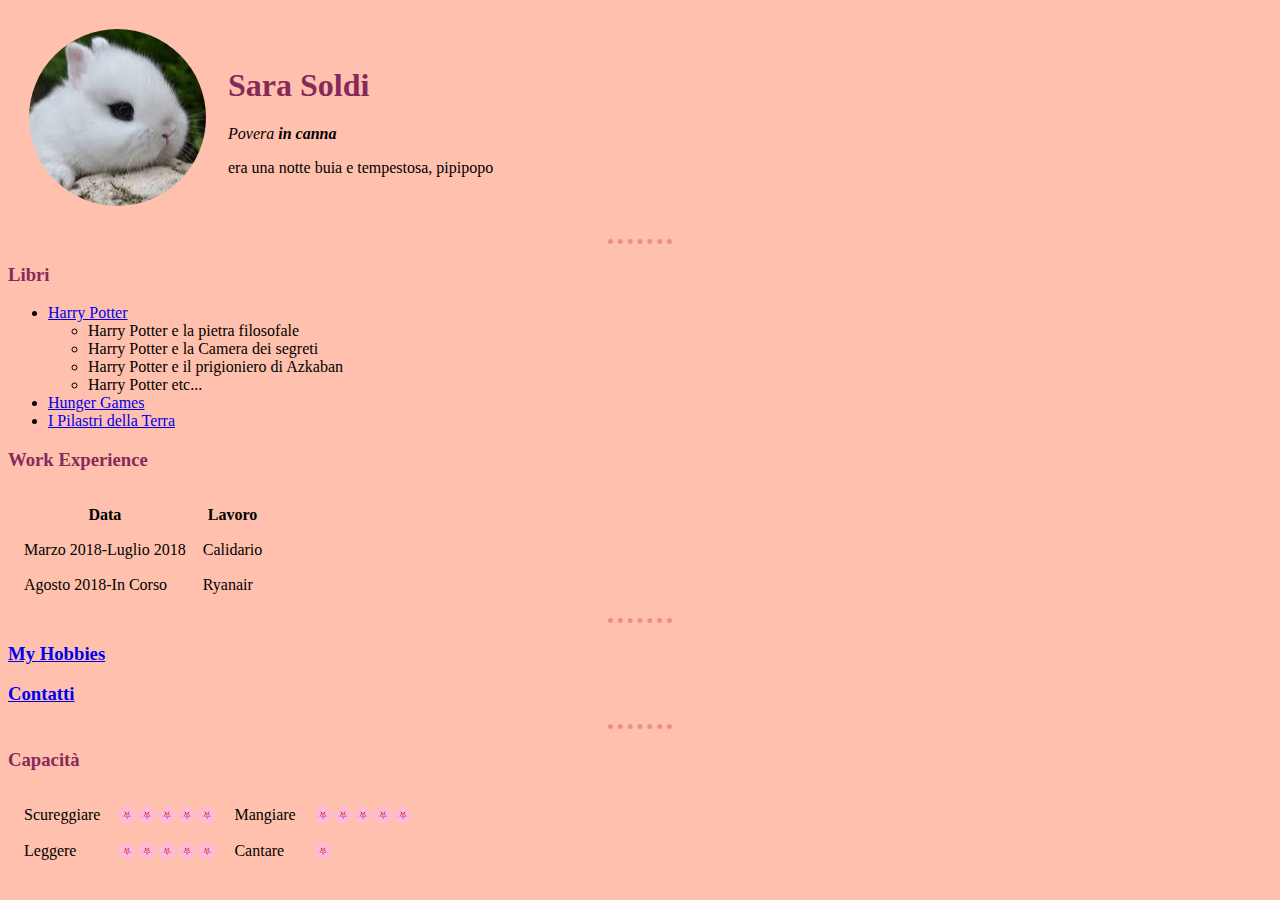
<file: index.html>
<!DOCTYPE html>
<html lang="en" dir="ltr">

<head>
  <meta charset="utf-8">
  <title>🌸Sara's Personal Site🌸</title>
  <link rel="stylesheet" href="CSS/styles.css">
</head>

<body>
  <table cellspacing="20">
    <tr>
      <td>
        <image src="images/coniglietto.png" alt="coniglietto bianco"></image>
      </td>
      <td>
        <h1>Sara Soldi</h1>
        <p><em>Povera <strong>in canna</strong></em></p>
        <p>era una notte buia e tempestosa, pipipopo</p>
      </td>
    </tr>
  </table>
  <hr size="3" noshade>
  <h3>Libri</h3>
  <ul>
    <li><a href="https://it.wikipedia.org/wiki/Harry_Potter">Harry Potter</a></li>
    <ul>
      <li>Harry Potter e la pietra filosofale</li>
      <li>Harry Potter e la Camera dei segreti</li>
      <li>Harry Potter e il prigioniero di Azkaban</li>
      <li>Harry Potter etc...</li>
    </ul>
    <li><a href="https://it.wikipedia.org/wiki/Hunger_Games">Hunger Games</a></li>
    <li><a href="https://it.wikipedia.org/wiki/I_pilastri_della_Terra">I Pilastri della Terra</a></li>
  </ul>
  <h3>Work Experience</h3>
  <table cellspacing="15">
    <thead>
      <tr>
        <th>Data</th>
        <th>Lavoro</th>
      </tr>
    </thead>
    <tbody>
      <tr>
        <td>Marzo 2018-Luglio 2018</td>
        <td>Calidario</td>
      </tr>
      <tr>
        <td>Agosto 2018-In Corso</td>
        <td>Ryanair</td>
      </tr>
    </tbody>
  </table>
  <hr size="3" noshade>
  <h3><a href="hobbies.html">My Hobbies</a></h3>
  <h3><a href="Contatti.html">Contatti</a></h3>
  <hr size="3" noshade>
  <h3>Capacità</h3>
  <table cellspacing="15">
    <tr>
      <td>Scureggiare</td>
      <td>🌸🌸🌸🌸🌸</td>
      <td>Mangiare</td>
      <td>🌸🌸🌸🌸🌸</td>
    </tr>
    <tr>
      <td>Leggere</td>
      <td>🌸🌸🌸🌸🌸</td>
      <td>Cantare</td>
      <td>🌸</td>
    </tr>
  </table>
</body>

</html>
</file>
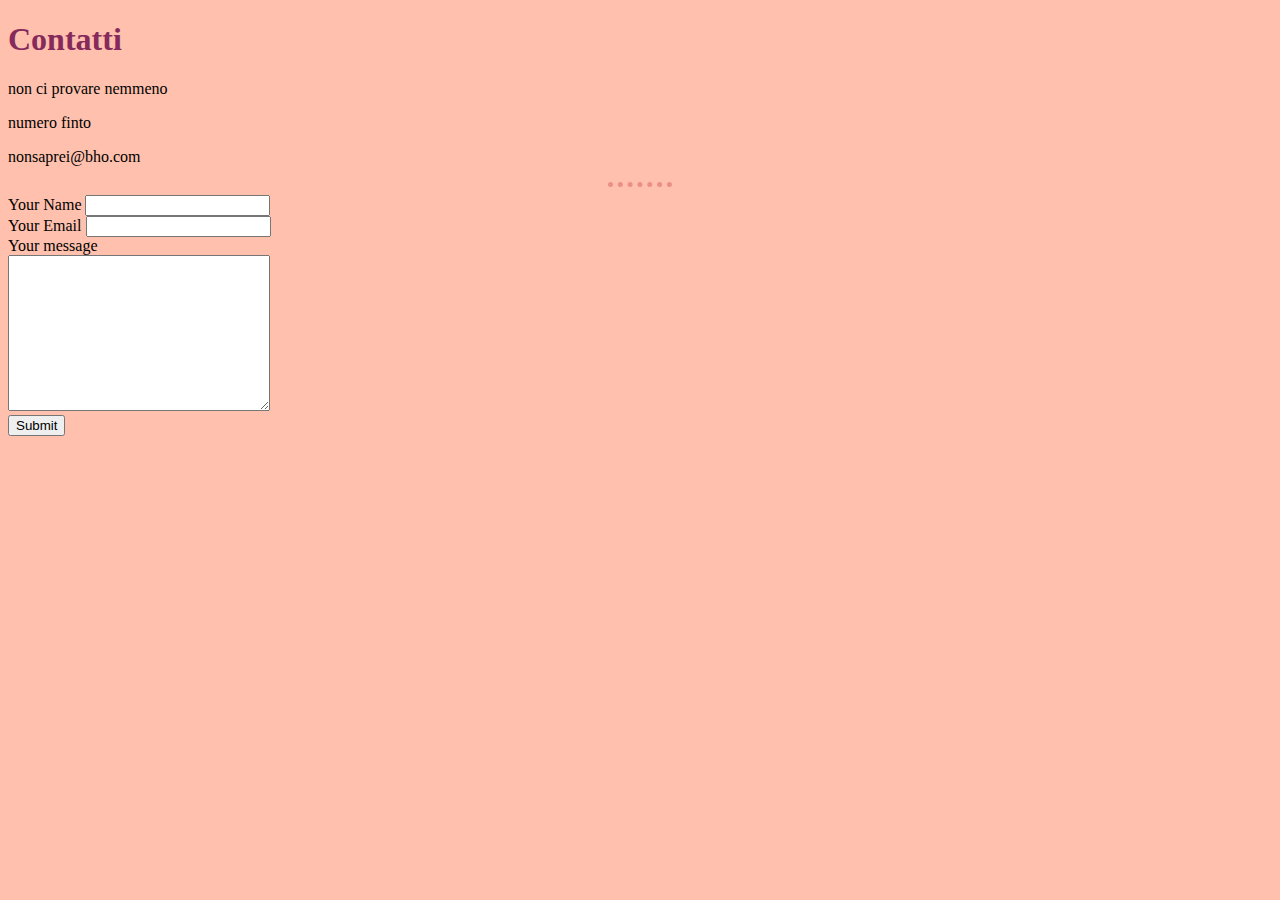
<file: Contatti.html>
<!DOCTYPE html>
<html lang="en" dir="ltr">

<head>
  <meta charset="utf-8">
  <title>Contatti</title>
  <link rel="stylesheet" href="CSS/styles.css">
</head>

<body>
  <h1>Contatti</h1>
  <p>non ci provare nemmeno</p>
  <p>numero finto</p>
  <p>nonsaprei@bho.com</p>
  <hr>
  <form action="mailto:sara.soldi@hotmail.com" method="post" enctype="text/plain">
    <label for="">Your Name</label>
    <input type="text" name="YourName" value="">
    <br>
    <label for="">Your Email</label>
    <input type="email" name="YourEmail" value=""><br>
    <label for="">Your message</label><br>
    <textarea name="YourMessage" rows="10" cols="30"></textarea><br>
    <input type="submit">
  </form>
</body>

</html>
</file>
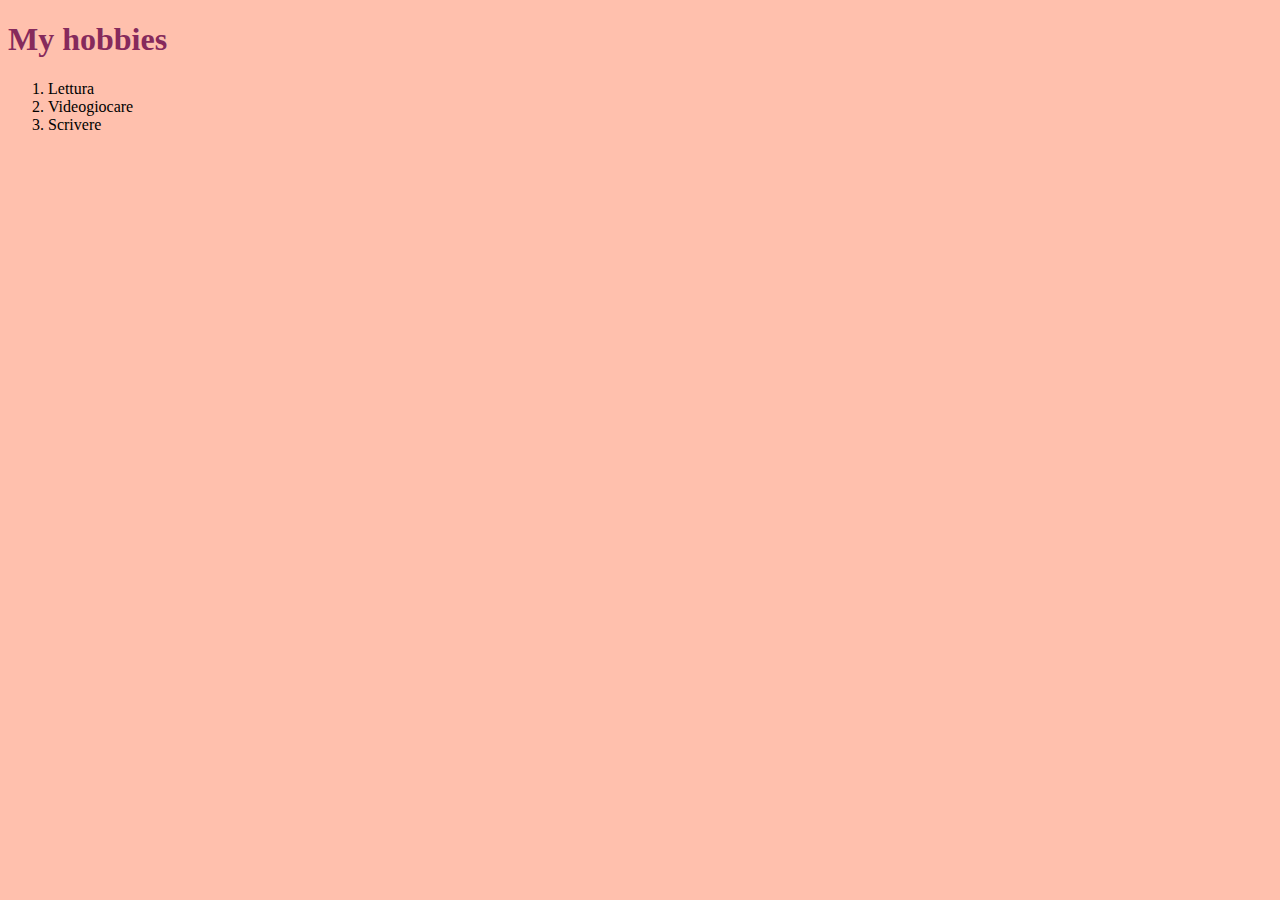
<file: hobbies.html>
<!DOCTYPE html>
<html lang="en" dir="ltr">
  <head>
    <meta charset="utf-8">
    <title>Hobbies</title>
    <link rel="stylesheet" href="CSS/styles.css">
  </head>
  <body>
    <h1><strong>My hobbies</strong></h1>
    <ol>
      <li>Lettura</li>
      <li>Videogiocare</li>
      <li>Scrivere</li>
    </ol>
  </body>
</html>
</file>
<file: CSS/styles.css>
body {
  background-color: #ffc0ad;
}

hr {
  background-color: #ffc0ad;
  border-style: dotted none none;
  border-width: 5px;
  width: 5%;
  border-color: #ea9085;
}
h1 { color:#862a5c;}
h3 {color: #862a5c;}
</file>
